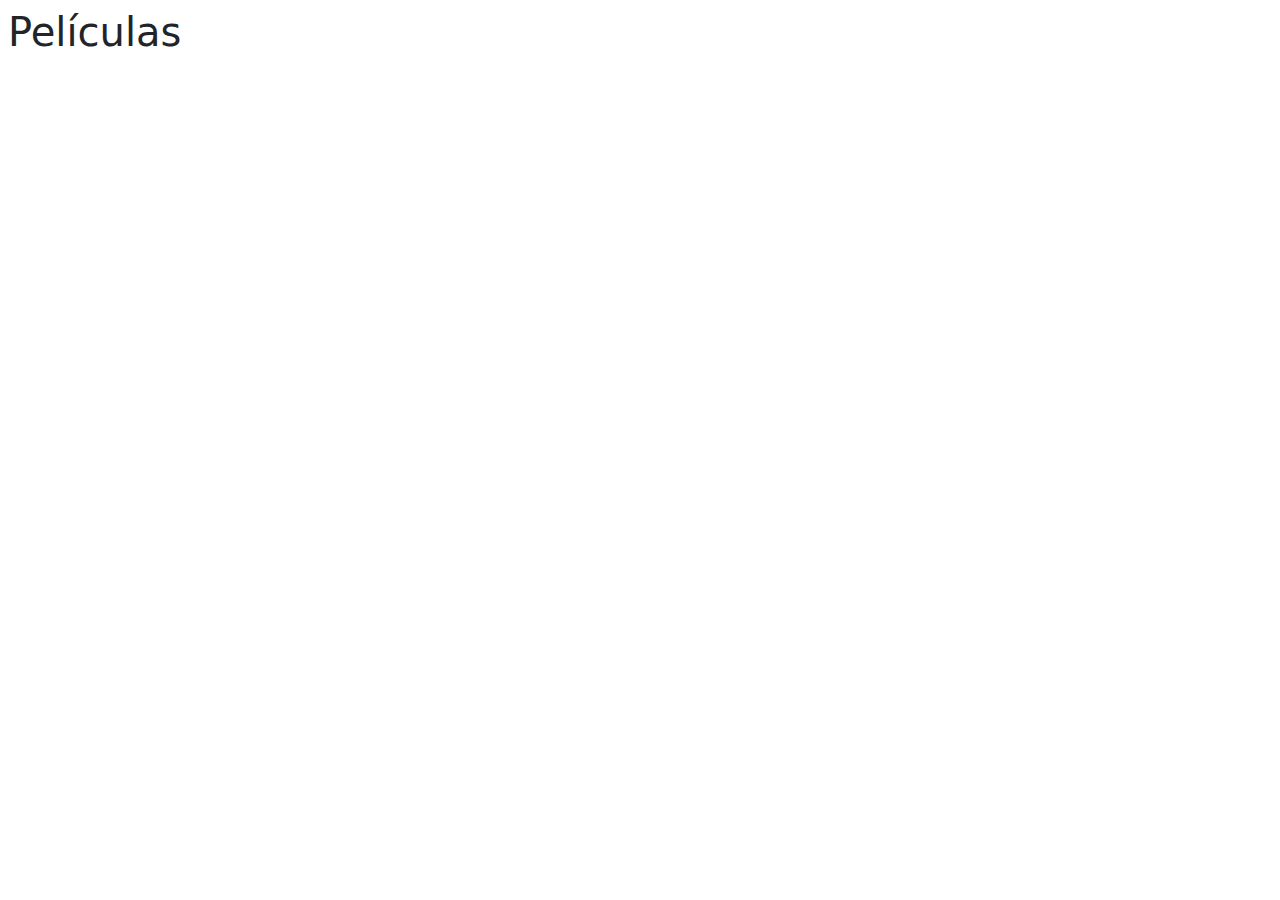
<file: web/index.html>
<!DOCTYPE html>
<html>
  <head>
    <title>TODO supply a title</title>
    <meta charset="UTF-8">
    <meta name="viewport" content="width=device-width, initial-scale=1.0">
    <link href="css/bootstrap.min.css" rel="stylesheet" type="text/css"/>
    <script src="js/jquery.js" type="text/javascript"></script>
    <script src="js/bootstrap.bundle.min.js" type="text/javascript"></script>
  </head>
  <body>
    <main class="m-2">
      <h1 class="mb-3">Películas</h1>
    </main>
  </body>
</html>
</file>
